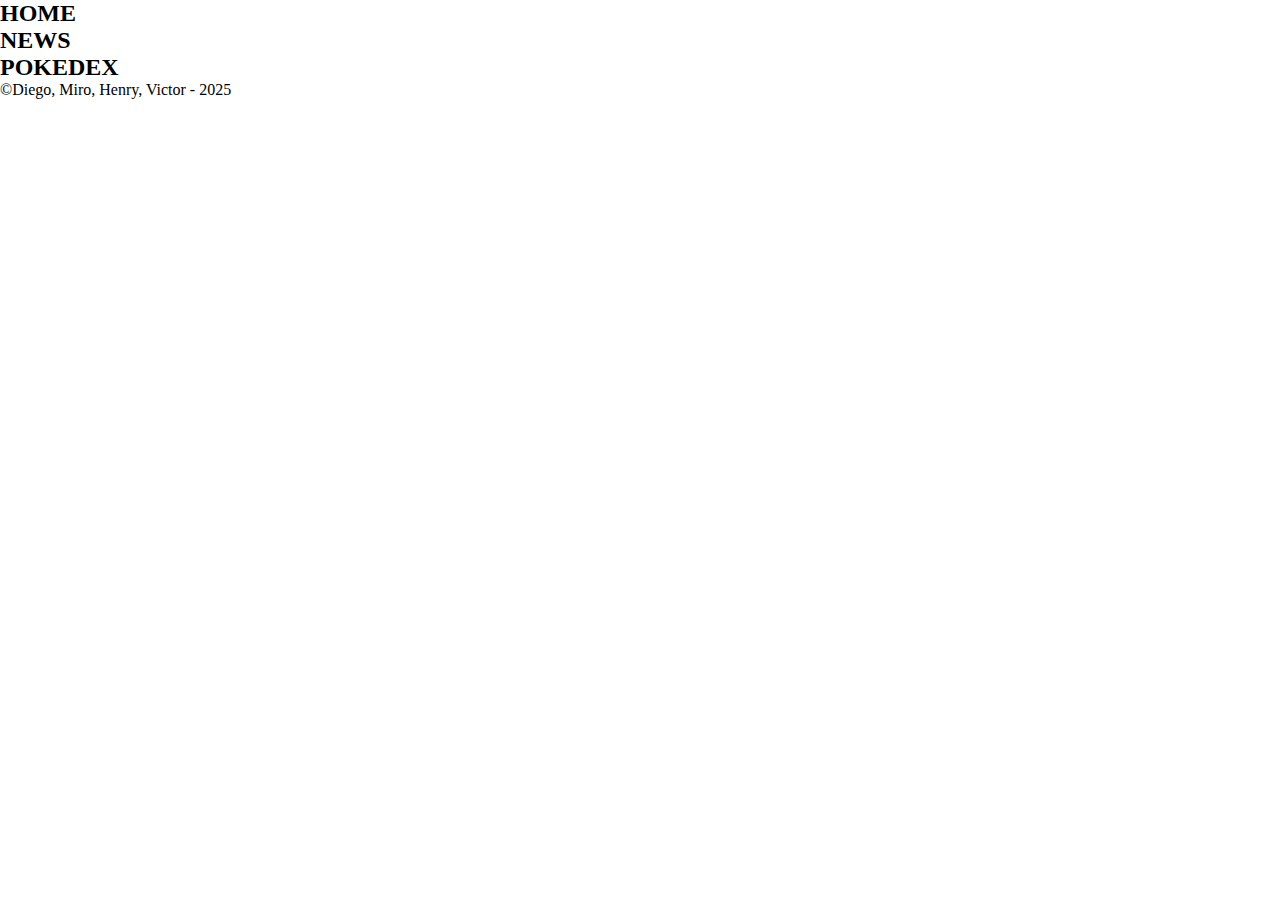
<file: projeto_layout.html>
<!doctype html>
<html lang="pt-br">
    <head>
        <meta charset="UTF-8" />
        <meta name="viewport" content="width=device-width,initial-scale=1.0" />
        <title>Pokenews</title>
        <link rel="stylesheet" href="index.css" />
    </head>
    <body>
        <header class="centralizar"> <!-- Vitor -->
            <h2 class="titulo1"> HOME </h2>
            <h2 class="titulo2"> NEWS </h2>
            <h2 class="titulo3">POKEDEX</h2>
        </header>
        <main>

            <div> <!-- Diego -->

            </div>

            <div> <!-- Henry -->

            </div>

            <div> <!-- Henry -->

            </div>

        </main>
        <footer class="centralizar"> <!-- VItor -->
            <p class="criadores"> &copy;Diego, Miro, Henry, Victor - 2025</p>
        </footer>
    </body>
</html>
</file>
<file: index.css>
* {
    margin: 0;
    padding: 0;
}
</file>
